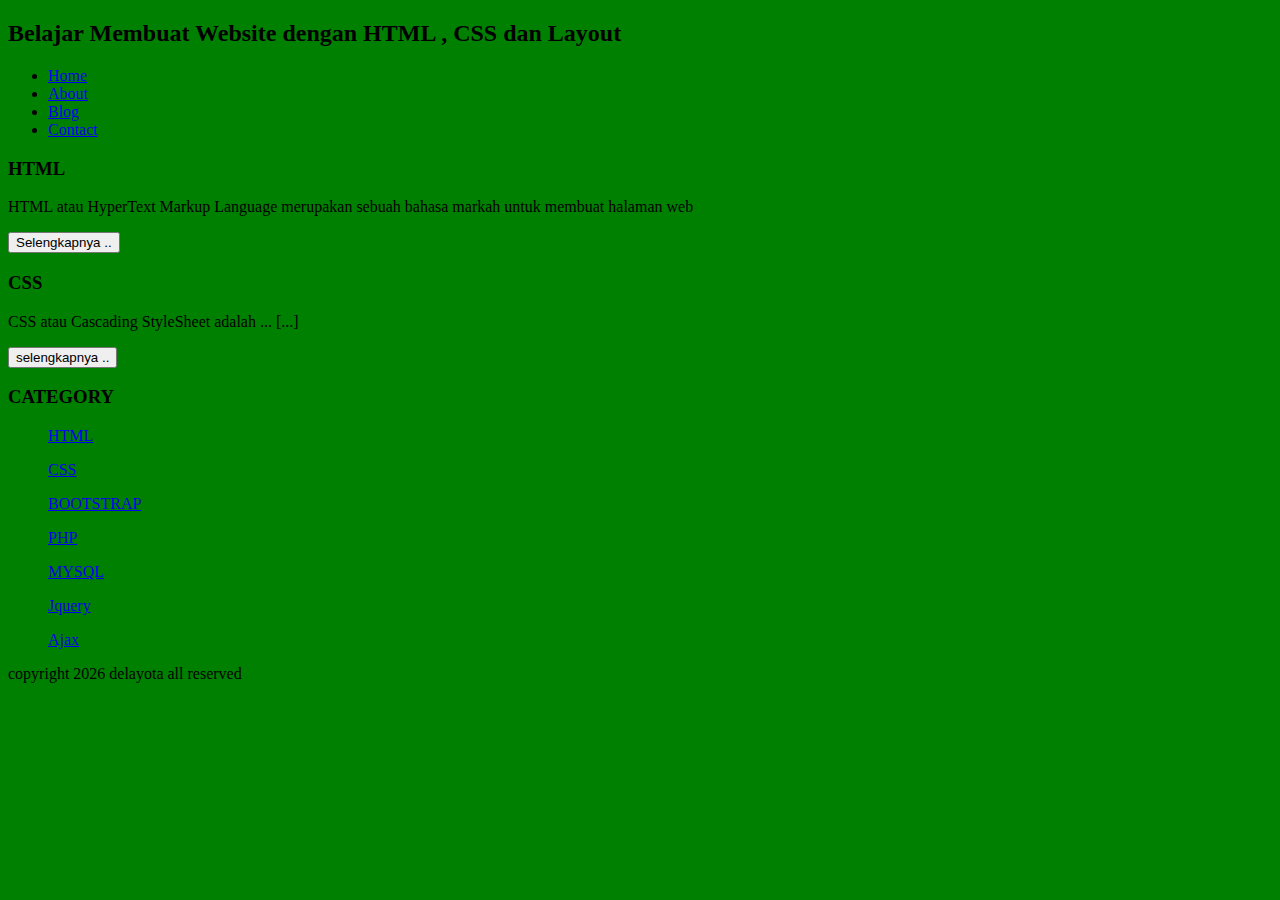
<file: index.html>
<!Doctype HTML>
<html>
  <head>
	<title> DERITA </title>
	  <link rel="stylesheet" href="style.css"></link>
  </head>
  <body>
 <div class="header">
		<div class="jarak">
		  <h2>Belajar Membuat Website dengan HTML , CSS dan Layout</h2>
	    </div>
  </div>
<div class="menu">
		<ul>
			<li><a href="index.html">Home</a></li>
			<li><a href="about.html">About</a></li>
			<li><a href="#">Blog</a></li>
            <li><a href="#">Contact</a></li>
		</ul>
</div>
                       <h3>HTML</h3>
                       <P>HTML atau HyperText Markup Language merupakan sebuah bahasa markah untuk membuat halaman web </p>
                       <button >Selengkapnya ..</button>

                       <h3>CSS</h3>
                       <p>CSS atau Cascading StyleSheet adalah ... [...]</p>
                       <button >selengkapnya ..</button>
               </ul>

               <h3>CATEGORY</h3>
               <ul>
                       <p><a href="#" >HTML</a></p>
                       <p><a href="#" >CSS</a></p>
                       <p><a href="#" >BOOTSTRAP</a></p>
                       <p><a href="#" >PHP</a></p>
                       <p><a href="#" >MYSQL</a></p>
                       <p><a href="#" >Jquery</a></p>
                       <p><a href="#" >Ajax</a></p>
               </ul>

                       <p>copyright 2026 delayota all reserved</p>
<div class="content">
	    <div class="jarak">
</file>
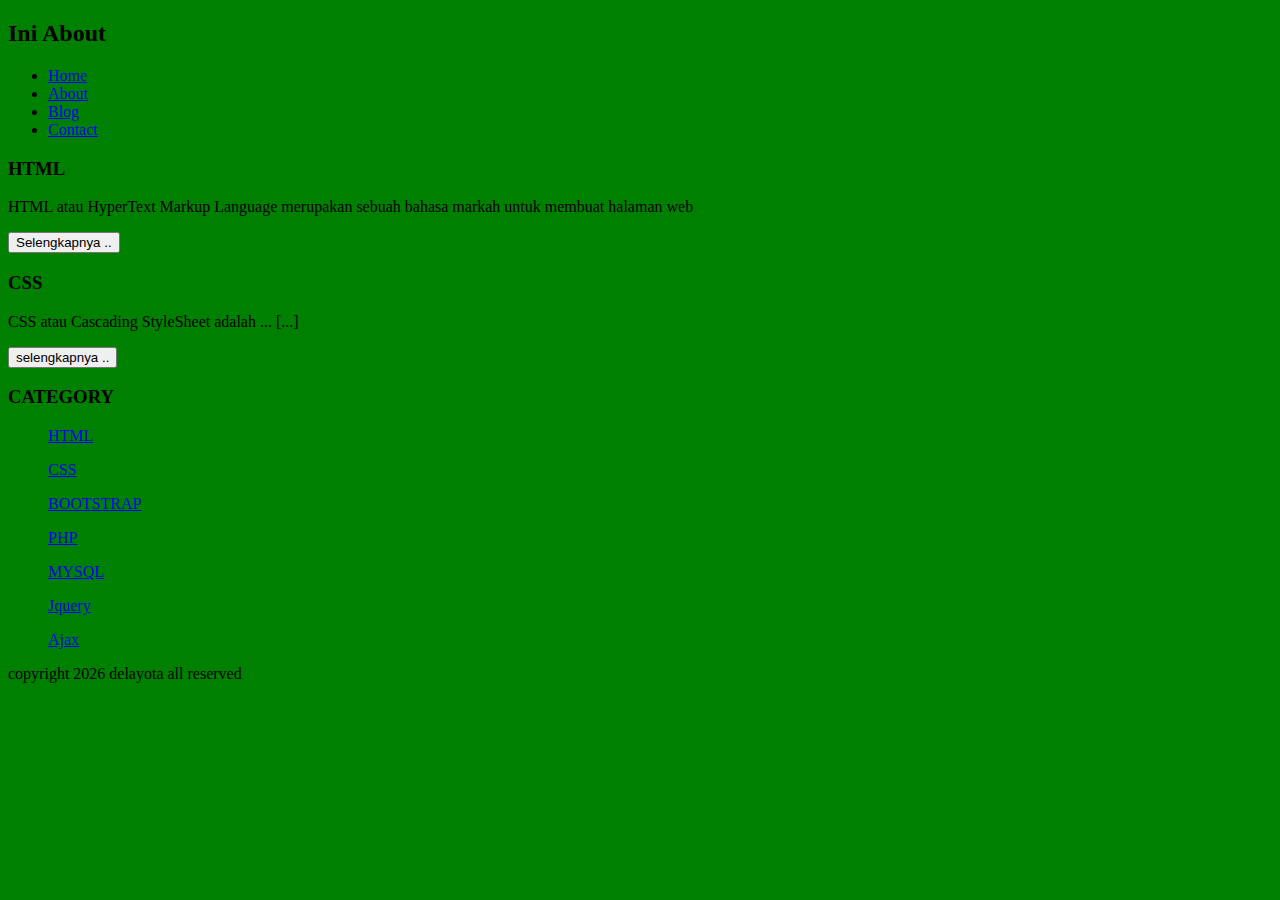
<file: about.html>
<!Doctype HTML>
<html>
  <head>
	<title> ABOUT </title>
	  <link rel="stylesheet" href="style.css"></link>
  </head>
  <body>
	<h2>Ini About</h2>
		<ul>
			<li><a href="index.html">Home</a></li>
			<li><a href="about.html">About</a></li>
			<li><a href="#">Blog</a></li>
            <li><a href="#">Contact</a></li>
               </ul>
                       <h3>HTML</h3>
                       <P>HTML atau HyperText Markup Language merupakan sebuah bahasa markah untuk membuat halaman web </p>
                       <button >Selengkapnya ..</button>

                       <h3>CSS</h3>
                       <p>CSS atau Cascading StyleSheet adalah ... [...]</p>
                       <button >selengkapnya ..</button>
               </ul>

               <h3>CATEGORY</h3>
               <ul>
                       <p><a href="#" >HTML</a></p>
                       <p><a href="#" >CSS</a></p>
                       <p><a href="#" >BOOTSTRAP</a></p>
                       <p><a href="#" >PHP</a></p>
                       <p><a href="#" >MYSQL</a></p>
                       <p><a href="#" >Jquery</a></p>
                       <p><a href="#" >Ajax</a></p>
               </ul>

                       <p>copyright 2026 delayota all reserved</p>
</file>
<file: style.css>
body
{
background-color:green;
}
</file>
